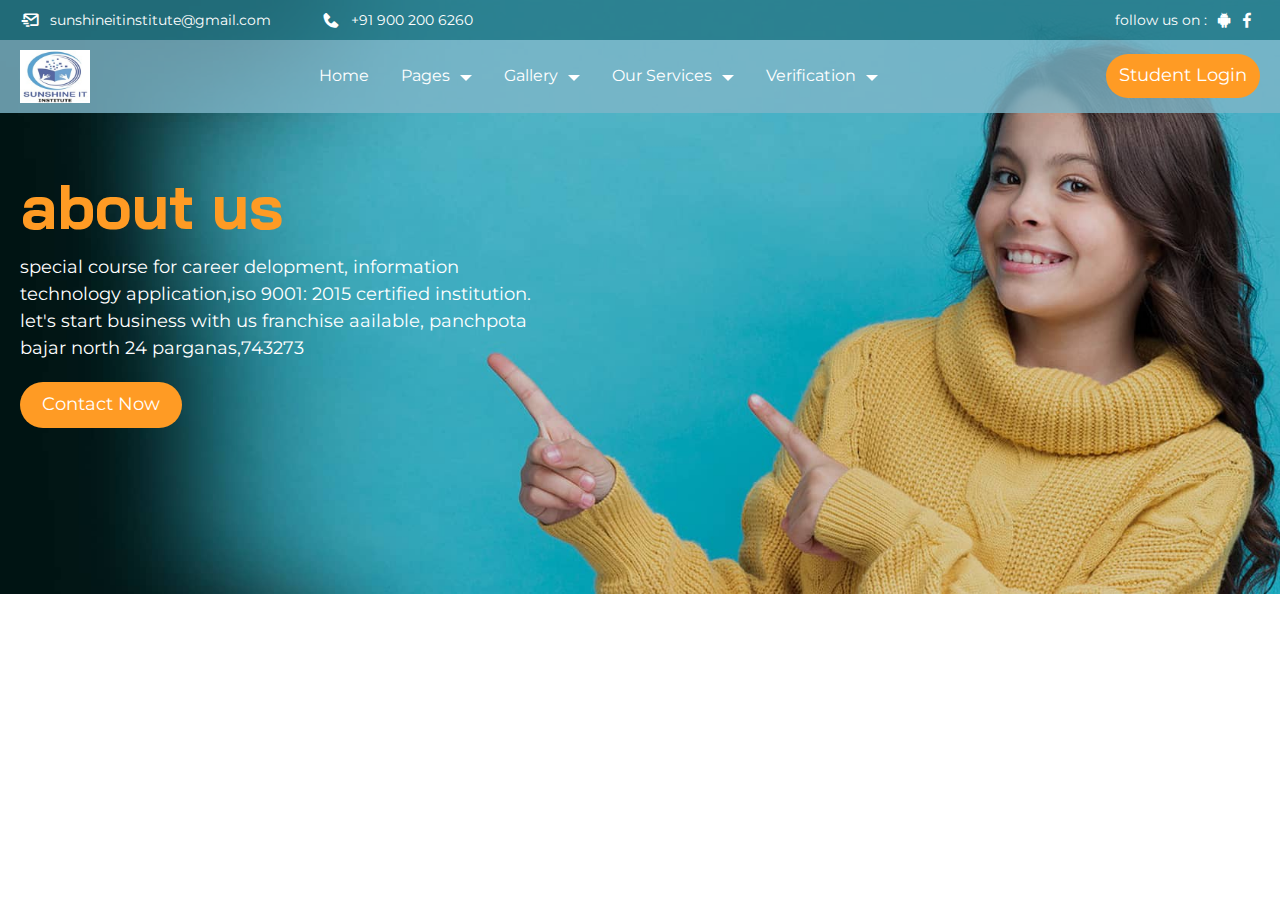
<file: about.html>
<!DOCTYPE html>
<html lang="en">
<head>
    <meta charset="UTF-8">
    <meta name="viewport" content="width=device-width, initial-scale=1.0, maximum-scale=1.0, user-scalable=no">
    <title>About | Sunshine IT Institute</title>
    <!-- google fonts -->
    <link rel="preconnect" href="https://fonts.googleapis.com">
<link rel="preconnect" href="https://fonts.gstatic.com" crossorigin>
<link href="https://fonts.googleapis.com/css2?family=Domine:wght@400..700&display=swap" rel="stylesheet">
<link rel="preconnect" href="https://fonts.googleapis.com">
<link rel="preconnect" href="https://fonts.gstatic.com" crossorigin>
<!-- box icon cdn -->
<link href='https://unpkg.com/boxicons@2.1.4/css/boxicons.min.css' rel='stylesheet'>
    <!-- custom css -->
    <link rel="stylesheet" href="./assets/css/style.css">
    <link rel="stylesheet" href="./assets/css/responsive.css">
    <link rel="stylesheet" href="./assets/css/stallernav.min.css">
</head>
<body>
   <!-- BANNER IMAGE -->
     <div class="banner-img">
         <!-- TOP HEADER SECTION SRART -->
     <section class="top-seader-section">
        <div class="container">
            <div class="d-flex justify-content-between align-items-center">
                <div class="left-block d-flex">
                    <div class="left d-flex align-items-center">
                        <i class='bx bx-mail-send'></i>
                        <p>sunshineitinstitute@gmail.com</p>
                    </div>
                    <div class="right d-flex align-items-center">
                        <i class='bx bxs-phone'></i>
                        <p>+91 900 200 6260</p>
                    </div>
                </div>
                <div class="right-block d-flex align-items-center">
                    <p>follow us on :</p>
                    <i class='bx bxl-android' ></i>
                    <i class='bx bxl-facebook' ></i>
                </div>
            </div>
        </div>
     </section>

     <!-- MENU SECTION START -->
      <section class="menu-section">
        <div class="container">
            <div class="d-flex justify-content-between align-items-center">
                <div class="logo-block">
                    <img src="assets/images/logo.jpg" alt="" class="img-fluid">
                </div>
                
                <!-- staller nav -->
                <div class="stellarnav">
                    <ul>
                      <li><a href="index.html">home</a></li>
                      <li class="drop-right">
                        <a href="">pages</a>
                        <ul>
                          <li><a href="#">courses</a></li>
                          <li><a href="#">Our Achievers</a></li>
                          <li><a href="$">job updates</a></li>
                        </ul>
                      </li>
                      <li class="drop-right">
                        <a href="">gallery</a>
                        <ul>
                          <li><a href="#">images</a></li>
                          <li><a href="#">videos</a></li>
                        </ul>
                      </li>
                      <li class="drop-right">
                        <a href="">Our Services</a>
                        <ul>
                          <li><a href="#">about</a></li>
                          <li><a href="#">admission</a></li>
                          <li><a href="$">login / register</a></li>
                          <li><a href="$">certificate</a></li>
                          <li><a href="$">Franchise Registration</a></li>
                          
                        </ul>
                      </li>
                      <li class="drop-right">
                        <a href="">verification</a>
                        <ul>
                          <li><a href="#">student verification</a></li>
                          <li><a href="#">atc verification</a></li>
                          <li><a href="$">old certificate verification</a></li>
                        </ul>
                      </li>
                    </ul>
                  </div>
                <div class="right-block">
                    <a href="#">student login</a>
                </div>
            </div>
        </div>
      </section>

     <!-- BANNER SECTION START -->
     <section class="banner-section">
        <div class="container">
            <div class="hero-text">
                <h1>about us</h1>
                <p>special course for career delopment, information technology application,iso 9001: 2015 certified 
                    institution. let's start business with us franchise 
                    aailable, panchpota bajar north 24 
                    parganas,743273</p>
                <a href="#">contact now</a></div>
        </div>
     </section>
</div>









     <!-- BANNER BUTTOM CARD SECTION -->
      <!-- <section class="buttom-card">
        <div class="container2">
            <div class="all-card">
                <div class="card">
                    
                </div>
            </div>
        </div>
      </section> -->





 <script src="https://code.jquery.com/jquery-3.5.1.min.js"></script>
<script src="./assets/js/stallernav.js"></script>
<script src="./assets/js/main.js"></script>
</body>
</html>
</file>
<file: assets/css/style.css>
@import url('https://fonts.googleapis.com/css2?family=Bai+Jamjuree:ital,wght@0,200;0,300;0,400;0,500;0,600;0,700;1,200;1,300;1,400;1,500;1,600;1,700&family=DM+Sans:ital,opsz,wght@0,9..40,100..1000;1,9..40,100..1000&family=Montserrat:ital,wght@0,100..900;1,100..900&display=swap');
@import url("reset.css");
@import url("utils.css");




/* BANNER IMAGE */
.banner-img{
    background-image: url("../images/banner.jpg");
    background-size: cover;
    background-position: center;
    object-fit: cover;
    padding: 0 0 60px 0;
}

/* TOP HEADER SECTION SRART */
.top-seader-section{
    padding: 10px 0;
    background-color: #267988db;
    opacity: 1;
}

.top-seader-section .left-block{
    padding: 0;
    margin: 0;
}
.top-seader-section .left-block .left {
    padding: 0;
    margin-right: 50px;
}
.top-seader-section .left-block .left i{
    color: #fff;
    font-size: 20px;
    margin-right: 10px;
}

.top-seader-section .left-block .left p{
    color: #fff;
    font-family: inherit;
    font-size: 14px;
    font-weight: 400;
    line-height: 0;
    padding: 0;
    margin: 0;
}

.top-seader-section .left-block .right {
    padding: 0;
    margin: 0;
}
.top-seader-section .left-block .right i{
    color: #fff;
    font-size: 20px;
    margin-right: 10px;
}

.top-seader-section .left-block .right p{
    color: #fff;
    font-family: inherit;
    font-size: 14px;
    font-weight: 400;
    line-height: 0;
    padding: 0;
    margin: 0;
}

.top-seader-section .right-block{
    padding: 0;
    margin: 0;
}

.top-seader-section .right-block p{
    color: #fff;
    font-family: inherit;
    font-size: 14px;
    font-weight: 400;
    line-height: 0;
    padding: 0;
    margin-right: 7px;
}
.top-seader-section .right-block i{
    color: #fff;
    font-size: 20px;
    margin-right: 3px;
}

/*  MENU SECTION START */
.menu-section{
    padding: 15px 0;
    margin: 0;
    background-color: #7eb5c8cf;
}

.menu-section .logo-block{
    width: 70px;
}

/* staller nav */
.stellarnav{
    max-width: 60%;
}

.stellarnav ul li a:hover{
    color: #FF9B24;
    font-weight: 500;
}

.slick-initialized .slick-slide {
    display: block;
   
}

.stellarnav ul li a{
    font-family: inherit;
    font-size: clamp(1rem, 0.625rem + 2vw, 1.125rem);
    font-weight: 400;
    line-height: 1.1;
    color: #fff;
    text-transform: capitalize;
    margin: 0;
    padding: 22px !important;
    transition: 0.4s;
}
/* staller nav drop list style */
.stellarnav .drop-right ul{
    background-color: var(--primary-color);
    border-radius: 0 15px 15px 15px;
}

.stellarnav .drop-right ul li{
    border-bottom: 0.1px solid #d87c0d;
}

.stellarnav .drop-right ul li a{
    font-size: clamp(0.875rem, 0.5rem + 2vw, 1rem);
    transition: 0.2s;
}

.stellarnav .drop-right ul li a:hover{
    background-color: #b16405;
    color: #fff ;
}

/* right side block */
.menu-section .right-block{
    padding: 0;
    margin: 0;
}

.menu-section .right-block a{
    font-family: inherit;
    font-size: clamp(0.875rem, 0.125rem + 4vw, 1.125rem);
    font-weight: 400;
    line-height: 1.1;
    color: #fff;
    text-transform: capitalize;
    padding: 17px 20px;
    border-radius: 32px;
    background-color: var(--primary-color);
    margin: 0; 
    transition: 0.2s;
}

.menu-section .right-block a:hover{
    background-color:  #b16405;
    font-weight: 500;
}


/*  BANNER SECTION START */
.banner-section{
    padding: 0;
    margin: 0;
}

.banner-section .hero-text{
    padding: 0;
    motion: 0;
    max-width: 42%;
    margin-top: 125px;
}

.banner-section .hero-text h1{
    font-family: "Bai Jamjuree", serif;
    font-size: 80px;
    font-weight: 700;
    color: #ff9b24;
    line-height: 0.9;
    padding: 0;
    margin-bottom: 30px;
}

.banner-section .hero-text h1 > span{
    display: block;
    color: #fff;
}

.banner-section .hero-text p{
    font-family: inherit;
    font-size: 16px;
    font-weight: 400;
    line-height: 1.5;
    color: #fff;
    padding: 0;
    margin-bottom: 30px;
}

.banner-section .hero-text a{
    font-family: inherit;
    font-size: clamp(0.875rem, 0.125rem + 4vw, 1.125rem);
    font-weight: 400;
    line-height: 1.1;
    color: #fff;
    text-transform: capitalize;
    padding: 18px 38px;
    border-radius: 32px;
    background-color: var(--primary-color);
    margin: 0;
    transition: 0.2s;
}

.banner-section .hero-text a:hover{
    background-color:  #b16405;
    font-weight: 500;
}

/* BANNER BUTTOM CARD SECTION */
.buttom-card-section{
    padding: 0;
    margin: 0;
    background-color: #e5f3f6;
    height: 100px;
}

.buttom-card-section .all-card{
    padding: 0;
    margin: 0;
    position: relative;
    top: -80px;
}

.buttom-card-section .all-card .card{
    background-color: #ffffff30;
    border: 1px solid #53b7c6;
    border-radius: 30px 30px  0 30px;
    padding: 12px;
    margin: 0;
    box-shadow: rgba(0, 0, 0, 0.1) 0px 4px 12px;
    transition: 0.3s;
    backdrop-filter: blur(8px);
}

.buttom-card-section .all-card .card:hover{
    background-color: #ffffff;
    box-shadow: rgba(50, 50, 93, 0.25) 0px 13px 27px -5px, rgba(0, 0, 0, 0.3) 0px 8px 16px -8px;
}

.buttom-card-section .all-card .card .icon-block{
    background-color: #eaf9fc;
    border: 2px solid var(--primary-color);
    height: 54px;
    width: 54px;
    border-radius: 50%;
    padding: 0;
    margin: 0 auto;
}

.buttom-card-section .all-card .card .icon-block i{
    padding: 0;
    margin: 0 auto;
}

.buttom-card-section .all-card .card .text-block{
    padding: 0;
    margin: 0;
}

.buttom-card-section .all-card .card .text-block h5{
    font-family: inherit;
    font-size: 18px;
    font-weight: 600;
    line-height: 1.1;
    color: #000000;
    padding: 20px 0 0 0;
    margin-bottom: 9px;
    text-align: center;
}

.buttom-card-section .all-card .card .text-block p{
    font-family: inherit;
    font-size: 14px;
    font-weight: 300;
    line-height: 1.1;
    color: #1d1c1c;
    padding: 0;
    margin: 0;
    text-align: center;
}

/* ABOUT SECTION START */
.about-section{
    background-color: #e5f3f6;
    padding-top:60px !important;
    margin: 0;
}

.about-section .left-block{
    padding: 0;
    margin: 0;
}

.about-section .left-block .height-box{
    background-color: var(--primary-color);
    height: 548px;
    width: 11px;
    margin-right: 5px;
} 

.about-section .left-block .video-block{
    padding: 0;
    margin: 0; 
}

.about-section .left-block .height-box2{
    background-color: var(--primary-color);
    height: 111px;
    width: 200px;
    position: relative;
    margin-top: -111px;
    padding: 12px;
    border-radius: 0 50px 0 0; 
}

.about-section .left-block .height-box2 h2{
    font-family: inherit;
    font-size: 75px;
    font-weight: 700;
    line-height: 1.1;
    color: #fff;
    padding: 0;
    margin: 0;
}

.about-section .left-block .height-box2 p{
    font-family: inherit;
    font-size: 16px;
    font-weight: 500;
    text-transform: capitalize;
    line-height: 1.1;
    color: #fff;
    padding: 0;
    margin-left: 10px;
}

/* .about-section .left-block .video-block .play-icon-block{
    padding: 0;
    margin: 0;
}

.about-section .left-block .video-block .play-icon-block i{
    font-size: 40px;
    color: #971515;
    padding: 0;
    margin: 0 auto;
    position: relative;
} */


.about-section .right-block a{
    font-family: inherit;
    font-size: 16px;
    font-weight: 400;
    text-transform: capitalize;
    line-height: 1.1;
    color: #fff;
    background-color: #71949b;
    border-radius: 5px;
    padding: 8px 16PX;
    margin-bottom: 30px;
    transition: 0.3s;
}

.about-section .right-block a:hover{
    background-color: #23464d;
}

.about-section .right-block h3{
    font-family: inherit;
    font-size: 45px;
    font-weight: 600;
    text-transform: capitalize;
    line-height: 1.1;
    color: #151515;
    padding:0;
    margin-bottom:30px;
    max-width: 80%;
}

.about-section  .right-block p{
    font-family: inherit;
    font-size: 14px;
    font-weight: 300;
    line-height: 1.1;
    color: #2d2d2d;
    max-width: 92%;
    padding:0;
    margin-bottom:35px;
}

.about-section  .right-block  .mission-block{
    padding: 0;
    margin: 0;
}

.about-section  .right-block  .mission-block .icon-block{
    height: 42px;
    width: 42px;
    background-color: #000;
    border-radius: 50%;
    padding: 0;
    margin-top: 6px;
}

.about-section  .right-block  .mission-block .icon-block i{
    font-size: 24px;
    color: var(--primary-color);
    margin: 0 auto;
}

.about-section  .right-block .mission-block p{
    font-family: inherit;
    font-size: 12px;
    font-weight: 300;
    line-height: 1.1;
    color: #2d2d2d;
    max-width: 90%;
    padding-left:15px;
    margin-bottom:18px;
}

.about-section  .right-block .more-about-btn{
    font-family: inherit;
    font-size: 18px;
    font-weight: 400;
    color: #fff;
    background-color: var(--primary-color) !important;
    text-transform: capitalize;
    line-height: 1.1;
    padding:19px 38px;
    border-radius: 35px;
    margin:25px 0 0 0;
    transition: 0.3s;
}

.about-section  .right-block .more-about-btn:hover {
    background-color:#b16405 !important;
}
/* about section end */

/* side image */
.side-image {
    position: absolute;
    top: 1190px;
    right: 0;
    z-index: 5;
}
/* OUR POPULER COURSES */
.populer-courses-section{
    background: rgb(213,247,235);
    background: linear-gradient(0deg, rgba(213,247,235,1) 0%, rgba(214,246,238,1) 42%, rgba(229,243,246,1) 100%);
    padding-top: 60px;
    margin: 0;
    position: relative;
    display: flex;
    align-items: center;
}

.populer-courses-section .all-content{
    text-align: center;
}
.populer-courses-section .all-content h3{
    font-size: 30px;
    font-weight: 700;
    line-height: 1.2;
    color: #000;
    text-align: center;
    padding: 0;
    margin: 0;
}

.populer-courses-section .all-content h3::after{
    content: "";
    width: 31px;
    height: 2px;
    color: #000;
}
/* slider style */
.populer-courses-section .all-content .slide-circle{
    width: 61px;
    height: 77px;
    border-radius: 50%;
    background-color: var(--primary-color);
    position: absolute;
    top: 420px;
    left: 421px;
    display: flex;
    align-items: center;
    transition: 0.5s;
}

/* .populer-courses-section  .slide-circle:hover{
    background-color: #0E9158 !important;
} */

.populer-courses-section  .all-content .slide-circle-2{
    width: 61px;
    height: 77px;
    border-radius: 50%;
    background-color: var(--primary-color);
    position: absolute;
    top:420px;
    right: 421px;
    display: flex;
    align-items: center;
    z-index: 7;
  
}

.populer-courses-section  .all-content .slick-prev i{
    font-size: 30px;
    color: #fff;
    z-index: 55555;
    position: absolute;
    top: 300px;
    left: -9px;

}

.populer-courses-section .all-content  .slick-next i{
    font-size: 30px;
    color: #fff;
    z-index: 55555;
    position: absolute;
    top: 300px;
    right: -9px;
}

.populer-courses-section .all-content .all-card .slick-prev{
    font-size: 20px;
    width: 61px;
    height: 61px;
}

.populer-courses-section .all-content .all-card .slick-next{
    font-size: 20px;
    width: 61px;
    height: 61px;
}
/* slider style end */


.populer-courses-section .all-content .all-card{
    margin-top:44px;
    z-index: 7;
    
}


.populer-courses-section .all-content .all-card .card{
    background-color: #fff;
    padding:25px 20px 20px 20px;
    border-radius: 40px;
    margin-inline: 8px;
}

.populer-courses-section .all-content .all-card .card data-badge{
    position: absolute;
    background-color: red;
}
/* 
.populer-courses-section .all-card .card:hover{
    box-shadow: rgba(50, 50, 93, 0.25) 0px 13px 27px -5px, rgba(0, 0, 0, 0.3) 0px 8px 16px -8px;
} */

.populer-courses-section .all-content .all-card .card .img-block{
    padding:0;
    border-radius: 20px;
    /* overflow: hidden; */
    margin:0;
    position: relative;
}
.populer-courses-section .all-content .all-card .card .img-block img{
    border-radius: 20px;
}

.populer-courses-section .all-content .all-card .card  .img-block .like-icon{
    width: 45px;
    height: 45px;
    border-radius: 50%;
    background-color: var(--primary-color);
    position: absolute;
    top: -19px;
    right: 15px;
    z-index: 5;
    transition: 0.5s;
}


.populer-courses-section .all-content .all-card .card  .img-block .like-icon:hover{
    background-color: #0E9158;
}
.populer-courses-section .all-content .all-card .card .like-icon i{
    font-size: 22px;
    color: #fff;
    font-weight: 200;
    margin: 0 auto;
}

.populer-courses-section .all-content .all-card .card .text-block{
    padding: 0;
    margin: 0;
}

.populer-courses-section .all-content .all-card  .card  .text-block h4{
    font-size: 18px;
    font-weight: 600;
    line-height: 1.2;
    text-transform: capitalize;
    color: #000;
    text-align: center;
    padding: 0;
    margin-top:22px;
}

.populer-courses-section .all-content .all-card  .card .text-block .icon-block {
    padding: 0;
    margin-top:22px;
}

.populer-courses-section .all-content .all-card .card  .text-block .icon-block .student-icon {
    padding: 0;
    margin: 0;
}

.populer-courses-section  .all-content .all-card .card  .text-block .icon-block .student-icon i{
    font-size: 16px;
    color: #0e9158;
}

.populer-courses-section .all-content .all-card .card  .text-block .icon-block .student-icon p{
    font-size: 14px;
    font-weight: 400;
    line-height: 1.2;
    text-transform: capitalize;
    color: #6e7073;
    padding: 0;
    margin-left: 13px;
}


.populer-courses-section  .all-content .all-card .card  .text-block .icon-block .star-icon{
    padding: 0;
    margin: 0;
} 

.populer-courses-section .all-content .all-card .card  .text-block .icon-block .star-icon i{
    font-size: 14px;
    color: #0e9158;
} 

.populer-courses-section .all-content .all-card .card .price-block{
    padding: 0 12px;
    border-radius: 20px;
    margin-top: 20px;
    background-color: #ececec;
} 


.populer-courses-section .all-content .all-card .card .price-block h6{
    font-size: 10px;
    font-weight: 400;
    color: #2d2d2d;
    text-transform: capitalize;
    padding: 0;
    margin: 0;
}

.populer-courses-section .all-content .all-card .card .price-block h6 span{
    font-size: 18px;
    font-weight: 600;
    color: #0e9158;
    padding: 0;
    margin: 0;
}

.populer-courses-section .all-content .all-card .card .price-block .details-button{
    padding: 0;
    margin: 0;
}
.populer-courses-section  .all-content .all-card .card .price-block .details-button p{
    font-size: 14px;
    font-weight: 600;
    color: var(--primary-color);
    text-transform: capitalize;
    padding: 0;
    margin: 0;
} 

.populer-courses-section .all-content .all-card .card .price-block .details-button i{
    font-size: 16px;
    font-weight: 400;
    color: var(--primary-color) ;
    padding: 0;
    margin-left:5px;
}

.populer-courses-section .all-content a{
    font-family: inherit;
    font-size: 18px;
    font-weight: 400;
    color: #fff;
    background-color: var(--primary-color) !important;
    text-transform: capitalize;
    line-height: 1.1;
    padding: 19px 38px;
    border-radius: 35px;
    margin-top:40px;
    text-align: center;
    transition: 0.3s;
    display: inline-block;
}
.populer-courses-section .all-content a:hover{
    background-color: #B16405 !important;
}


/*  OUR ACHIEVRRS SECTION START */
.our-achievers-section {
   padding-top: 50px;
   background-color: #D5F7EB;
   margin: 0;
    
}

.our-achievers-section h3{
    font-family: inherit;
    font-size: 30px;
    font-weight: 700;
    color: #000;
    text-transform: capitalize;
    line-height: 1.1;
    text-align: center;
    padding: 0;
    margin-bottom: 36px;
}

.our-achievers-section .all-card{
    padding: 0;
    margin: 0 ;
}

.our-achievers-section .all-card .height-box{
    height: 80px;
    width: 4px;
    background-color: var(--primary-color);
    padding: 0;
    margin-top: 100px;
}

.our-achievers-section .all-card .card{
    padding: 0;
    margin: 0;
    position: relative;
}

.our-achievers-section .all-card .card .img-block{
    padding: 0;
    margin: 0;
    width: 115px;
    height: 115px;
    border-radius: 50%;
    overflow: hidden;
    align-items: center;
    margin: 0 auto;
    border: 4px solid #fff;
}

.our-achievers-section .all-card .card .img-block img{
    position: relative;
    right: 14px;
}

.our-achievers-section .all-card .card .text-block{
    padding: 0;
    margin: 0;
}


.our-achievers-section .all-card .card .text-block h6{
    font-family: inherit;
    font-size: 24px;
    font-weight: 600;
    color: #2d2d2d;
    text-transform: capitalize;
    line-height: 1.1;
    text-align: center;
    padding-top:15px;
    margin: 0;
}

.our-achievers-section .all-card .card .text-block p{
    font-family: inherit;
    font-size: 14px;
    font-weight: 400;
    color: #6e7073;
    text-transform: capitalize;
    line-height: 1.1;
    text-align: center;
    padding-top:15px;
    margin: 0;
}

/* side imgae style */
.side-image2{
    position: absolute;
    top: 2066px;
    z-index: 1;
}

/* Our Experienced Staffs  */
.our-experienced-staffs-section{
    background-color: #D5F7EB;
    padding: 60px 0;
    margin: 0;
}

.our-experienced-staffs-section h3{
    font-family: inherit;
    font-size: 30px;
    font-weight: 700;
    color: #000;
    text-transform: capitalize;
    line-height: 1.1;
    text-align: center;
    padding: 0;
    margin-bottom: 40px;
}

.our-experienced-staffs-section .all-card{
    padding: 0;
    margin: 0;
}

.our-experienced-staffs-section .all-card .card{
    padding: 10px;
    border-radius: 10px;
    margin: 0 15px;
    background-color: #fff;
    position: relative;
    
}

.our-experienced-staffs-section .all-card .card .img-block{
    padding: 0;
    margin: 0;
    border-radius: 10px;
    overflow: hidden;
}

.our-experienced-staffs-section .all-card .card .text-block{
    padding: 0;
    margin: 0;
}

.our-experienced-staffs-section .all-card .card .text-block h6{
    font-family: inherit;
    font-size: 20px;
    font-weight: 600;
    color: #2d2d2d;
    text-transform: capitalize;
    line-height: 1.1;
    text-align: center;
    padding-top:15px;
    margin: 0;
}

.our-experienced-staffs-section .all-card .card .text-block p{
    font-family: inherit;
    font-size: 14px;
    font-weight: 500;
    color: #6e7073;
    line-height: 1.1;
    text-align: center;
    padding-top: 15px;
    margin: 0;
}

.our-experienced-staffs-section .all-card .card .icon-block{
    padding: 0;
    margin: 0;
    width: 33px;
    height: 33px;
    border-radius: 50%;
    background-color: var(--primary-color);
    position: absolute;
    top: 20px;
    right: -4px;
}

.our-experienced-staffs-section .all-card .card  .icon-block i{
    font-size: 18px;
    color: #fff;
    margin: 0 auto;
}

.our-experienced-staffs-section .all-card i.bx.bx-chevron-right {
    background-color: var(--primary-color);
    padding: 5px 10px;
    color: #fff;
    position: absolute;
    top: -36px;
    right: 31px;
    border-radius: 5px;
}

.our-experienced-staffs-section .all-card i.bx.bx-chevron-left {
    background-color: var(--primary-color);
    padding: 5px 10px;
    color: #fff;
    position: absolute;
    top: -36px;
    right: 81px;
    border-radius: 5px;
}

/* JOB UPDATES  */
.job-updates-section{
    padding: 40px 0 80px 0;
    margin: 0;
    background-image: url(../images/job-update-bgc.png);
    background-repeat: no-repeat;
    background-size: cover;
    background-position: center;
    position: relative;
    background-attachment: fixed;
    z-index: 5;
}

.job-updates-section h3{
    font-family: inherit;
    font-size: 30px;
    font-weight: 700;
    color: #fff;
    text-transform: capitalize;
    line-height: 1.1;
    text-align: center;
    margin-bottom: 40px;
}
.job-updates-section .all-card{
    padding: 0;
    margin: 0;
}

.job-updates-section .all-card .card{
    padding: 15px;
    border-radius: 10px;
    margin: 70px 15px 0 15px;
    background-color: #fff;
    position: relative;
}

.job-updates-section .all-card .card .icon-block{
    position: absolute;
    top: -53px;
    left: 275px;
    z-index: 5;
    border-radius: 50%;
    background-color: var(--primary-color);
    padding: 7px;
    
}

.job-updates-section .all-card .card .icon-block i{
  color: #fff;  
}

.job-updates-section .all-card .card .img-block{
    padding: 0;
    margin: 0;
    width: 115px;
    height: 115px;
    border-radius: 50%;
    overflow: hidden;
    align-items: center;
    margin: 0 auto;
    border: 3px solid var(--primary-color);
    position: relative;
    margin-top: -80px;
}

.job-updates-section .all-card .card .text-block{
    padding: 0;
    margin: 0;
}

.job-updates-section .all-card .card .text-block h4{
    font-family: inherit;
    font-size: 24px;
    font-weight: 600;
    color: #2d2d2d;
    text-transform: capitalize;
    line-height: 1.1;
    text-align: center;
    padding-top:15px;
    margin: 0;
}

.job-updates-section .all-card .card .text-block p{
    font-family: inherit;
    font-size: 14px;
    font-weight: 500;
    color: #6e7073;
    line-height: 1.1;
    text-align: center;
    padding-top: 15px;
    margin: 0;
}

.job-updates-section .all-card .card  .icon-block i{
    font-size: 18px;
    color: #fff;
    margin: 0 auto;
}

.job-updates-section .all-card i.bx.bx-chevron-right {
    background-color: var(--primary-color);
    padding: 5px 10px;
    color: #fff;
    position: absolute;
    bottom: -40px;
    right: 14px;
    border-radius: 5px;
}

.job-updates-section .all-card i.bx.bx-chevron-left {
    background-color:var(--primary-color);
    color: #fff;
    padding: 5px 10px;
    border-radius: 5px;
    position: absolute;
    bottom: -40px;
    right: 70px;
}

/* CONTACT US SECTION */
.contact-us-section{
    background: rgb(213,247,235);
    background: linear-gradient(180deg, rgba(213,247,235,1) 0%, rgba(220,245,241,1) 36%, rgba(229,243,246,1) 100%);
    padding: 40px 0;
    margin: 0;
}

.contact-us-section h3{
    font-family: inherit;
    font-size: 30px;
    font-weight: 700;
    color: #000000;
    text-transform: capitalize;
    line-height: 1.1;
    text-align: center;
    margin-bottom: 20px; 
}

.contact-us-section  .all-content{
    padding: 20px;
    margin-inline: auto;
}

.contact-us-section form .form-div{
    width: 100%;
    display: block;
}
.contact-us-section form .form-div label{
    font-size: 14px;
    color: #2d2d2d;
    font-weight: 600;
    line-height: 1;
    text-transform: capitalize;
    padding: 0;
    margin: 0;

}

.contact-us-section form .form-div input{
    width: 100%;
    font-size: 12px;
    color: #fff;
    font-weight: 400;
    font-family: inherit;
    line-height: 1;
    padding: 15px;
    margin: 0;
    background-color: #151515;
    border: 1px solid var(--primary-color);
}

.contact-us-section form .form-div input::placeholder{
    font-size: 12px;
    color: #fff;
    font-family: inherit;
    font-weight: 300;
    line-height: 1;
}

.contact-us-section form button{
    font-size: 18px;
    font-weight: 500;
    color: #fff;
    line-height: 1;
    font-family: inherit;
    text-transform: uppercase;
    width: 100%;
    padding: 15px;
    margin-top: 35px;
    background-color: var(--primary-color);
    border: none;
}


/* FOOTER SECTION START */
.footer-section{
    padding: 30px 0;
    margin: 0;
    background-color: #E5F3F6;
    border-top: 2px solid var(--primary-color);
    border-bottom: 2px solid var(--primary-color);
}

.footer-section .all-content{
    padding: 0;
    margin: 0;
}


.footer-section .all-content .left-block{
    padding: 0;
    margin: 0;
}


.footer-section .all-content .left-block .logo-block{
    width: 100px;
}

.footer-section .all-content .left-block p{
    font-family: inherit;
    font-size: 16px;
    font-weight: 400;
    color: #000000;
    line-height: 1.2;
    padding:0;
    margin: 0;
}

.footer-section .all-content .middle-block{
    padding: 0;
    margin: 0;
}

.footer-section .all-content .middle-block h6{
    font-family: inherit;
    font-size: 20px;
    font-weight: 600;
    color: #000000;
    line-height: 1.2;
    padding: 0;
    margin-bottom:15px;
}

.footer-section .all-content .middle-block ul li a{
    font-family: inherit;
    font-size: 14px;
    font-weight: 500;
    color: #000000;
    line-height: 1.2;
    padding: 0;
    margin: 0;
}

.footer-section .all-content .right-block{
    padding: 0;
    margin: 0;
} 


.footer-section .all-content .right-block input{
    font-size: 14px;
    font-weight: 300;
    color: #fff;
    background-color: #151515;
    border: 1px solid #000;
    padding:10px 5px;
    margin: 0;
} 


.footer-section .all-content .right-block input::placeholder{
    color: #c4c4c4;
}

.footer-section .all-content .right-block button{
    padding: 10px 18px;
    background-color: var(--primary-color);
    color: #fff;
    font-size: 16px;
    font-weight: 500;
    border: none;
    text-transform: capitalize;
}

.footer-section .all-content .right-block .icons{
    padding: 0;
    margin: 0;
    display: flex;
    gap: 10px;
}

.footer-section .all-content .right-block .icons i{
    color: #000000;
    font-size: 20px;
    font-weight: 500;
    border: none;
}

/* copyright start */
.copyright{
    padding: 20px 0;
    margin: 0;
    border-bottom: 2px solid var(--primary-color);
    background-color: #E5F3F6;
}

.copyright p{
    color: #000000;
    font-size: 16px;
    font-weight: 500;
    border: none;
    text-transform: capitalize;
    text-align: center;
    margin: 0;
}
</file>
<file: assets/css/responsive.css>
@media only screen and (max-width: 1600px) {
    .container {
        padding-inline: 70px;
    }

    .banner-section .hero-text {
        margin-top: 120px;
    }

    .banner-section .hero-text h1 {
        font-size: 90px;
    }

    .banner-section .hero-text h1 span {
        font-size: 103px;
    }

    .banner-section .hero-text p {
        font-size: 22px;
    }  

    .buttom-card-section .all-card {
        top: -51px;
    }

    .populer-courses-section .all-content .slide-circle {
        left: 191px;
    }

    .populer-courses-section  .all-content .slide-circle-2 {
        right: 191px;
    }

    .side-image2 {
        display: none;
    }

    .right-block {
        z-index: 10;
    }

    /* .populer-courses-section .all-content  .slick-next i {
        position: absolute;
        top: 300px;
        right: -31px;
        padding: 5px 2px;
        background-color: var(--primary-color);
    } */

}


@media only screen and (max-width: 1440px) {

    .banner-img {
        height: 79vh;
    }

    .menu-section .right-block a {
        padding: 14px 18px;
    }

    .menu-section {
        padding: 10px 0;
    }

    .banner-section .hero-text {
        margin-top: 102px;
    }

    .banner-section .hero-text h1 span {
        font-size: 97px;
    }

    .banner-section .hero-text h1 {
        font-size: 83px;
    }

    .banner-section .hero-text p {
        font-size: 20px;
    }

    .banner-section .hero-text a {
        padding: 16px 32px;
    }

    .buttom-card-section .all-card {
        top: -30px;
    }
}

@media only screen and (max-width: 1366px) {

    .banner-img {
        height: 78vh;
    }

    .stellarnav ul li a {
        padding: 19px !important;
    }

    .banner-section .hero-text {
        margin-top: 92px;
    }

    .banner-section .hero-text h1 span {
        font-size: 90px;
    }

    .banner-section .hero-text h1 {
        font-size: 78px;
    }

    .buttom-card-section .all-card {
        top: -16px;
    }

}

@media only screen and (max-width: 1280px) {

    .banner-img {
        height: 66vh;
    }

    .container {
        padding-inline: 20px;
    }

    .stellarnav ul li a {
        padding: 14px !important;
        font-size: 16px;
    }

    .menu-section .right-block a {
        padding: 12px 13px;
    }

    .banner-section .hero-text {
        margin-top: 65px;
    }

    .banner-section .hero-text h1 {
        font-size: 63px;
        margin-bottom: 20px;
    }

    .banner-section .hero-text h1 span {
        font-size: 78px;
    }

    .banner-section .hero-text p {
        font-size: 18px;
        margin-bottom: 20px;
    }

    .banner-section .hero-text a {
        padding: 13px 22px;
    }

    .about-section .right-block h3 {
        font-size: 41px;
        margin-bottom: 20px;
    }

    .about-section  .right-block .more-about-btn {
        padding: 17px 28px;
    }

    .populer-courses-section .all-content h3 {
        position: relative;
        z-index: 9;
    }

    .populer-courses-section .all-content a {
        position: relative;
        z-index: 5;
    }

    .our-achievers-section h3 {
        position: relative;
        z-index: 9;
    }

    .side-image {
        top: 1065px;
    }

}

@media only screen and (max-width: 1024px) {

    .banner-img {
        height: 62vh;
    }

    .stellarnav ul li a {
        padding: 12px !important;
        font-size: 16px;
    }

    element.style {
        font-size: 14px;
    }

    .banner-section .hero-text {
        margin-top: 56px;
    }

    .banner-section .hero-text h1 {
        font-size: 64px;
        margin-bottom: 20px;
    }

    .banner-section .hero-text h1 span {
        font-size: 74px;
    }

    .banner-section .hero-text p {
        font-size: 16px;
        margin-bottom: 20px;
    }

    .side-image {
        top: 983px;
    }


}

@media only screen and (max-width: 991px) {

    .banner-img {
        height: 50vh;
    }

    .top-seader-section {
        padding: 6px 0;
        background-color: #267988db;
        opacity: 1;
    }

    .container {
        padding-inline: 30px;
    }

    .menu-section {
        padding: 0px 0;
    }

    .menu-section .logo-block {
        width: 50px;
    }

    .stellarnav .menu-toggle span.bars span {
        display: block;
        width: 28px;
        height: 3px;
        border-radius: 3px;
        background:var(--primary-color);
        margin: 0 0 4px;
    }

    .stellarnav .menu-toggle {
        padding: 0px;
    } 

    .menu-section .right-block a {
        font-size: 14px;
        padding: 11px 11px;
    }

    .banner-section .hero-text {
        margin-top: 35px;
    }

    .banner-section .hero-text h1 {
        font-size: 53px;
        margin-bottom: 15px;
    }

    .banner-section .hero-text h1 span {
        font-size: 54px;
    }

    .banner-section .hero-text p {
        font-size: 14px;
        margin-bottom: 15px;
    }

    .banner-section .hero-text a {
        padding: 11px 15px;
        font-size: 15px;
    }

    .buttom-card-section .all-card .card .text-block p {
        font-size: 13px;
    }

    .buttom-card-section .all-card .card .text-block h5 {
        font-size: 15px;
        font-weight: 500;
    }

    .about-section .left-block {
        z-index: 9;
    }

    .about-section  .right-block  .mission-block {
        display: none;
    }

    .about-section  .right-block p {
        margin-bottom: 10px;
    }
}

@media only screen and (max-width: 767px) {
     
    .container {
        padding-inline: 15px;
    }

    element.style {
        font-size: 12px;
    }

    .top-seader-section .left-block .left {
        padding: 0;
        margin-right: 5px;
    }

    .top-seader-section .left-block .left i {
        font-size: 14px;
        margin-right: 4px;
    }

    .top-seader-section .left-block .right i {
        font-size: 16px;
        margin-right: 7px;
    }

    element.style {
        font-size: 12px;
    }

    .top-seader-section .left-block .left i {
        font-size: 14px;
        margin-right: 4px;
    }

    .top-seader-section .right-block i {
        font-size: 16px;
        margin-right: 2px;
    }

    .menu-section .right-block a {
        font-size: 14px;
        padding: 9px 11px;
    }

    .banner-section .hero-text h1 {
        font-size: 41px;
    }

    .banner-section .hero-text h1 span {
        font-size: 41px;
    }

    .banner-section .hero-text {
        max-width: 54%;
        margin-top: 28px;
    }

    .banner-img {
        height: 46vh;
    }
    .buttom-card-section .all-card {
        top: -39px;
    }

    .buttom-card-section .all-card .card {
        padding: 7px;
    }

    .buttom-card-section .all-card .card .icon-block {
        height: 40px;
        width: 40px;
    }

    .buttom-card-section .all-card .card .text-block h5 {
        padding: 8px 0 0 0;
        margin-bottom: 7px;
    }

    .about-section {
        padding-top: 50px !important;
    }

    .about-section .d-flex{
        display: block;
        z-index: 100;
        position: relative;
        
    }

    .about-section .d-flex .left-block{
        display: flex;
        justify-content: center;
        gap: 0;
        
    }

    .about-section .d-flex .right-block{
        padding-top: 30px;
    }

    .about-section .right-block h3 {
        font-size: 32px;
        margin-bottom: 15px;
        position: relative;
        text-align: center;
        display: block;
        max-width: 100%;
        padding-top: 20px;
    }

    .about-section  .right-block p {
        font-size: 13px;
        margin-bottom: 30px;
        text-align: center;
        display: block;
        max-width: 100%;
    }


    .about-section .d-flex .right-block{
        display: block;
        justify-content: center;
    }

    .about-section .d-flex .right-block > a{
        display: block;
        width: 200px;
        margin: 0 auto; 
        padding: 15px 25px;
        text-align: center;
    }

    .populer-courses-section {
        padding-top: 30px;
    }

    .populer-courses-section .all-content .all-card  .card  .text-block h4 {
        font-size: 16px;
        font-weight: 500;
        margin-top: 20px;
    }

    .populer-courses-section  .all-content .all-card .card .price-block .details-button p {
        font-size: 12px;
        font-weight: 600;
    }

    .populer-courses-section .all-content .all-card .card .price-block {
        padding: 0 10px;
    }

    .populer-courses-section .all-content .slide-circle {
        left: 191px;
        display: none;
    }

    .populer-courses-section  .all-content .slide-circle-2 {
        right: 191px;
        display: none;
    }

    .populer-courses-section .all-content a {
        margin-top: 30px;
    }

    .populer-courses-section .all-content .all-card .card .price-block h6 span {
        font-size: 13px;
        font-weight: 500;
    }

    .our-achievers-section {
        padding-top: 30px;
    }

    .our-achievers-section .all-card .card .img-block {
        width: 95px;
        height: 95px;
    }

    .our-achievers-section .all-card .height-box {
        height: 55px;
    }

    .our-achievers-section .all-card .card .text-block h6 {
        font-size: 20px;
        font-weight: 500;
        padding-top: 7px;
    }

    .our-achievers-section .all-card .card .text-block p {
        font-size: 13px;
        padding-top: 8px;
    }

    .our-experienced-staffs-section {
        padding: 30px 0;
    }

    .populer-courses-section .all-content  .slick-next i {
        top: 200px;
    }

    .populer-courses-section  .all-content .slick-prev i {
        top: 200px;
    }

    .job-updates-section {
        padding: 15px 0 50px 0;
    }

    .job-updates-section .all-card .card .icon-block {
        left: 423px;
    }

}

@media only screen and (max-width: 575px) {
    
    .banner-img {
        height: 41vh;
    }
    .top-seader-section .right-block i {
        font-size: 16px;
        margin-right: 1px;
    }

    .top-seader-section .right-block p {
        font-size: 11px;
    }

    .top-seader-section .left-block .right p {
        font-size: 11px;
    }

    .top-seader-section .left-block .left p {
        font-size: 11px;
    }

    .menu-section .right-block a {
        padding: 8px 13px;
    }
    
    .banner-section .hero-text {
        max-width: 72%;
        margin-top: 20px;
    }

    .banner-section .hero-text h1 {
        font-size: 40px;
    }

    .banner-section .hero-text h1 span {
        font-size: 41px;
    }

    .banner-section .hero-text p {
        font-size: 13px;
    }

    .banner-section .hero-text p {
        font-size: 13px;
    }

    .banner-section .hero-text a {
        padding: 9px 13px;
        font-size: 14px;
    }

    .buttom-card-section .all-card {
        top: 13px;
        gap: 15px;
    }

    .about-section {
        padding-top: 105px !important;
    }

    .about-section .right-block h3 {
        font-size: 27px;
        margin-bottom: 10px;
        padding-top: 15px;
    }

    .about-section  .right-block p {
        margin-bottom: 20px;
    }

    .about-section .d-flex .right-block > a {
        width: 171px;
        padding: 15px 25px;
        font-size: 16px;
    }

    .populer-courses-section {
        padding-top: 20px;
    }

    .populer-courses-section .all-content h3 {
        font-size: 27px;
        font-weight: 600;
    }

    .populer-courses-section .all-content .all-card {
        margin-top: 25px;
    }

    .populer-courses-section .all-content .all-card .card {
        width: 335px;
    }

    .slick-initialized .slick-slide {
        display: flex;
        justify-content: center;
    }

    .populer-courses-section  .all-content .all-card .card .price-block .details-button p {
        font-size: 14px;
        font-weight: 600;
    }

    .populer-courses-section .all-content .all-card .card .price-block h6 span {
        font-size: 16px;
        font-weight: 500;
    }

    .populer-courses-section .all-content .all-card .card .price-block {
        margin-top: 10px;
    }

    .our-achievers-section {
        padding-top: 20px;
    }

    .our-achievers-section h3 {
        font-size: 27px;
        font-weight: 600;
        margin-bottom: 20px;
    }

    .our-achievers-section .all-card .card .img-block {
        width: 70px;
        height: 70px;
    }

    .our-achievers-section .all-card .card .text-block h6 {
        font-size: 17px;
        font-weight: 500;
        padding-top: 5px;
    }

    .our-achievers-section .all-card .card .text-block p {
        font-size: 12px;
        padding-top: 8px;
    }

    .our-achievers-section .all-card .height-box {
        height: 40px;
        margin-top: 86px;
    }

    .our-experienced-staffs-section {
        padding: 25px 0;
    }

    .our-experienced-staffs-section h3 {
        font-size: 27px;
        font-weight: 600;
        margin-bottom: 45px;
    }
    
    .job-updates-section h3 {
        font-size: 27px;
        font-weight: 600;
        margin-bottom: 20px;
    }

    .job-updates-section .all-card .card .icon-block {
        left: 579px;
    }

    .job-updates-section .all-card .card .text-block h4 {
        font-size: 20px;
        font-weight: 500;
        padding-top: 10px;
    }

    .job-updates-section .all-card .card .text-block p {
        font-size: 12px;
        font-weight: 500;
        line-height: 1.12;
        padding-top: 10px;
    }

    .job-updates-section .all-card .card {
        padding: 10px;
    }

    .contact-us-section {
        padding: 20px 0;
    }

    .contact-us-section  .all-content {
        padding: 10px;
    }

    .contact-us-section h3 {
        font-size: 27px;
        font-weight: 600;
        margin-bottom: 5px;
    }

    .contact-us-section form .form-div input {
        padding: 10px;
    }

    .contact-us-section form button {
        font-size: 16px;
        padding: 10px;
        margin-top: 27px;
    }

    .margin-bottom-10 {
        margin-bottom: 5px;
    }

    .job-updates-section .all-card .card .icon-block {
        left: 693px;
    }

    .footer-section .all-content {
        display: block;
    }

    .footer-section .all-content .left-block .logo-block {
        margin: 0 auto;
    }

    .footer-section .all-content .middle-block h6 {
        text-align: center;
        margin-top: 15px;
    }

    .footer-section .all-content .middle-block ul li {
        text-align: center;
    }

    .footer-section .all-content .right-block {
        margin-top: 20px;
    }

    .footer-section .all-content .right-block  .d-flex.mb-20 {
        justify-content: center;
    }

    .footer-section .all-content .right-block .icons {
        display: flex;
        justify-content: center;
    }

    .copyright p {
        text-align: center;
    }

    
}

@media only screen and (max-width: 480px) {
    .top-seader-section .right-block i {
        font-size: 9px;
        margin-right: 1px;
    }

    .top-seader-section .left-block .right i {
        font-size: 11px;
        margin-right: 3px;
    }

    .top-seader-section .left-block .left i {
        font-size: 12px;
        margin-right: 3px;
    }

    .top-seader-section .left-block .left p {
        font-size: 10px;
    }
    
    .top-seader-section .left-block .right p {
        font-size: 10px;
    }

    .top-seader-section .right-block p {
        font-size: 10px;
    }

    .menu-section .right-block a {
        padding: 7px 8px;
        font-weight: 400;
        font-size: 12px;
    }

    .banner-img {
        background-position: right;
        
    }

    .buttom-card-section .all-card {
        display: block;
        padding: 1px 0;
    }

    .buttom-card-section .all-card .card {
        margin-top: 15px;
    }

    .about-section {
        padding-top: 410px !important;
    }

    .about-section .right-block h3 {
        font-size: 23px;
        margin-bottom: 8px;
        padding-top: 12px;
    }

    .about-section .d-flex .right-block > a {
        width: 153px;
        padding: 11px 15px;
        font-size: 15px;
    }

    .about-section  .right-block p {
        font-size: 12px;
        margin-bottom: 20px;
    }

    .populer-courses-section .all-content h3 {
        font-size: 24px;
    }

    .populer-courses-section .all-content a {
        margin-top: 20px;
    }

    .our-achievers-section h3 {
        font-size: 24px;
        margin-bottom: 12px;
    }

    .our-achievers-section .all-card {
        display: block;
    }

    .our-achievers-section .all-card .height-box {
        height: 2px;
        width: 50px;
        align-items: center;
        display: block;
        width: 100%;
        margin-top: 13px;
    }

    .our-achievers-section .all-card .card {
        margin-top: 15px;
    }

    .our-achievers-section .all-card .card .img-block {
        width: 129px;
        height: 130px;
    }

    .our-achievers-section .all-card .card .text-block h6 {
        font-size: 20px;
        font-weight: 600;
        padding-top: 8px;
    }

    .our-achievers-section .all-card .card .text-block p {
        font-size: 14px;
        padding-top: 8px;
    }

    .our-experienced-staffs-section h3 {
        font-size: 24px;
        margin-bottom: 48px;
    }

    .our-experienced-staffs-section .all-card .card {
        border-radius: 20px;
        margin: 0 5px;
    }

    .our-experienced-staffs-section .all-card .card .img-block {
        padding: 0;
        margin: 0;
        border-radius: 10px;
        overflow: hidden;
    }

    .our-experienced-staffs-section .all-card .card .text-block h6 {
        font-size: 16px;
        padding-top: 9px;
    }

    .our-experienced-staffs-section .all-card .card .text-block p {
        font-size: 12px;
        padding-top: 5px;
    }

    .job-updates-section h3 {
        font-size: 24px;
        font-weight: 600;
        margin-bottom: 5px;
    }

    .job-updates-section .all-card .card .img-block {
        width: 100px;
        height: 100px;
        margin-top: -61px;
    }

    .job-updates-section .all-card .card .icon-block {
        left: 584px;
        top: -44px;
    }

    .contact-us-section .all-content .d-flex.gap-30 {
        display: block;
    }
}


@media only screen and (max-width: 414px) {
    .container {
        padding-inline: 5px;
    }

    .top-seader-section .left-block .left p {
        font-size: 9px;
    }

    .container {
        padding-inline: 10px;
    }

    .stellarnav .menu-toggle {
        padding: 5px;
    }

    .top-seader-section .left-block .right p {
        font-size: 9px;
    }

    .top-seader-section .right-block p {
        font-size: 9px;
    }

    .menu-section .right-block a {
        padding: 7px 8px;
        font-weight: 400;
        font-size: 11px;
    }

    .about-section .d-flex .right-block {
        padding-top: 20px;
    }

    .side-image {
        top: 1180px;
    }

    .about-section .left-block .video-block {
        display: none;
    }

    .about-section .left-block .height-box {
        display: none;
    }

    .about-section .d-flex .right-block {
        padding-top: 0px;
    }

    .banner-img {
        height: 45vh;
    }

    .our-achievers-section .all-card {
        display: block;
        position: relative;
        z-index: 9;
    }

    .job-updates-section .all-card .card .icon-block {
        left: 524px;
        top: -44px;
    }
}

@media only screen and (max-width: 375px) {
    .banner-img {
        height: 38vh;
    }

    .container {
        padding-inline: 6px;
    }

    .top-seader-section .left-block {
        flex-wrap: wrap;
    }

    .top-seader-section {
        padding: 3px 0;
    }

    .menu-section .right-block a {
        padding: 5px 3px;
        text-align: center;
    }

    .banner-section .hero-text h1 {
        font-size: 33px;
    }

    .banner-section .hero-text h1 span {
        font-size: 35px;
    }

    .banner-section .hero-text p {
        font-size: 11px;
    }

    .banner-section .hero-text a {
        padding: 7px 11px;
        font-size: 12px;
        font-weight: 400;
    }

    .about-section .left-block .video-block {
        display: none;
    }

    .about-section .left-block .height-box {
        display: none;
    }

    .about-section .d-flex .right-block {
        padding-top: 50px;
    }

    .top-seader-section .right-block p {
        font-size: 9px;
    }

    .top-seader-section .left-block .left p {
        font-size: 8px;
    }

    .top-seader-section .left-block .right p {
        font-size: 8px;
    }

    .banner-img {
        height: 40vh;
    }

    .job-updates-section .all-card .card .icon-block {
        left: 442px;
        top: -44px;
    }

    .our-experienced-staffs-section .all-card .card .text-block h6 {
        font-size: 13px;
        padding-top: 6px;
    }

    .our-experienced-staffs-section .all-card .card .text-block p {
        font-size: 10px;
        padding-top: 3px;
    }

    .our-experienced-staffs-section .all-card i.bx.bx-chevron-left {
        padding: 3px 7px;
        position: absolute;
        top: -31px;
        right: 68px;
    }

    .our-experienced-staffs-section .all-card i.bx.bx-chevron-right {
        padding: 3px 7px;
        position: absolute;
        top: -31px;
        right: 23px;
    }

 
}

@media only screen and (max-width: 320px) {
    .banner-img {
        height: 35vh;
    }

    .menu-section .right-block a {
        padding: 4px 3px;
        font-size: 10px;

    }

    .banner-section .hero-text h1 span {
        font-size: 30px;
    }

    .banner-section .hero-text h1 {
        font-size: 28px;
    }

    .banner-section .hero-text h1 {
        margin-bottom: 5px;
    }

    .about-section .left-block .video-block {
        display: none;
    }

    .about-section .left-block .height-box {
        display: none;
    }

    .job-updates-section .all-card .card .icon-block {
        left: 412px;
        top: -44px;
    }
}



/*
Breakpoints
1600px
1440px
1366px
1280px
1024px
991px
767px
575px
480px
414px
375px
320px
300px

*/
</file>
<file: assets/css/stallernav.min.css>
.stellarnav,.stellarnav li{position:relative;line-height:normal}.stellarnav{width:100%;z-index:9900}.stellarnav a{color:#777}.stellarnav ul{margin:0;padding:0;text-align:center}.stellarnav li{list-style:none;display:block;margin:0;padding:0;vertical-align:middle}.stellarnav li a{padding:15px;display:block;text-decoration:none;color:#777;font-size:inherit;font-family:inherit;box-sizing:border-box;-webkit-transition:all .3s ease-out;-moz-transition:all .3s ease-out;transition:all .3s ease-out}.stellarnav.light a,.stellarnav.light li a{color:#000}.stellarnav>ul>li{display:inline-block}.stellarnav>ul>li>a{padding:20px 40px}.stellarnav ul ul{top:auto;width:220px;position:absolute;z-index:9900;text-align:left;display:none;background:#ddd}.stellarnav.light,.stellarnav.light ul ul{background:rgba(255,255,255,1)}.stellarnav li li{display:block}.stellarnav ul ul ul{top:0;left:220px}.stellarnav>ul>li:hover>ul>li:hover>ul{opacity:1;visibility:visible;top:0}.stellarnav>ul>li.drop-left>ul{right:0}.stellarnav li.drop-left ul ul{left:auto;right:220px}.stellarnav.dark,.stellarnav.dark ul ul{background:rgba(0,0,0,1)}.stellarnav.dark a,.stellarnav.dark li a{color:#FFF}.stellarnav.fixed{position:fixed;width:100%;top:0;left:0;z-index:9999}body.stellarnav-noscroll-x{overflow-x:hidden}.stellarnav li.has-sub>a:after{content:'';margin-left:10px;border-left:6px solid transparent;border-right:6px solid transparent;border-top:6px solid #FFF;display:inline-block}.stellarnav .dd-toggle,.stellarnav li.call-btn-mobile,.stellarnav li.location-btn-mobile,.stellarnav.hide-arrows li li.has-sub>a:after,.stellarnav.hide-arrows li.drop-left li.has-sub>a:after,.stellarnav.hide-arrows li.has-sub>a:after{display:none}.stellarnav li li.has-sub>a:after{margin-left:10px;float:right;border-top:6px solid transparent;border-bottom:6px solid transparent;border-left:6px solid #FFF;position:relative;top:4px}.stellarnav li.drop-left li.has-sub>a:after{float:left;margin-right:10px;border-left:0;border-top:6px solid transparent;border-bottom:6px solid transparent;border-right:6px solid #FFF}.stellarnav .call-btn-mobile,.stellarnav .close-menu,.stellarnav .location-btn-mobile,.stellarnav .menu-toggle{display:none;text-transform:uppercase;text-decoration:none}.stellarnav .dd-toggle{position:absolute;top:0;right:0;padding:0;width:48px;height:48px;text-align:center;z-index:9999;border:0}.stellarnav.desktop li.has-sub a{padding-right:5px}.stellarnav.desktop.hide-arrows li.has-sub a{padding-right:15px}.stellarnav.mobile>ul>li>a.dd-toggle{padding:0}.stellarnav svg{fill:currentColor;width:1em;height:1em;position:relative;top:2px}.stellarnav a.dd-toggle .icon-plus{box-sizing:border-box;transition:transform .3s;width:12px;height:100%;position:relative;vertical-align:middle;display:inline-block}.stellarnav a.dd-toggle .icon-plus:after,.stellarnav a.dd-toggle .icon-plus:before{content:'';display:block;height:0;top:50%;border-bottom:solid 3px #777;position:absolute;width:12px}.stellarnav a.dd-toggle .icon-plus:before{transform:rotate(90deg);transition:width .3s}.stellarnav li.open>a.dd-toggle .icon-plus{-webkit-transform:rotate(135deg);-ms-transform:rotate(135deg);-o-transform:rotate(135deg);transform:rotate(135deg)}.stellarnav.light a.dd-toggle .icon-plus:after,.stellarnav.light a.dd-toggle .icon-plus:before{border-color:#000}.stellarnav.dark a.dd-toggle .icon-plus:after,.stellarnav.dark a.dd-toggle .icon-plus:before{border-color:#FFF}.stellarnav .icon-close{box-sizing:border-box;width:12px;height:12px;position:relative;display:inline-block}.stellarnav .icon-close:after,.stellarnav .icon-close:before{content:'';display:block;width:12px;height:0;top:50%;border-bottom:solid 3px #777;position:absolute}.stellarnav .icon-close:before{transform:rotate(45deg)}.stellarnav .icon-close:after{transform:rotate(-45deg)}.stellarnav.light .icon-close:after,.stellarnav.light .icon-close:before{border-color:#000}.stellarnav.dark .icon-close:after,.stellarnav.dark .icon-close:before{border-color:#FFF}.stellarnav .call-btn-mobile,.stellarnav .close-menu,.stellarnav .location-btn-mobile,.stellarnav .menu-toggle{padding:15px;box-sizing:border-box}.stellarnav .menu-toggle span.bars{display:inline-block;margin-right:7px;position:relative;top:3px}.stellarnav .menu-toggle span.bars span{display:block;width:15px;height:2px;border-radius:6px;background:#777;margin:0 0 3px}.stellarnav .full{width:100%}.stellarnav .half{width:50%}.stellarnav .third{width:33%;text-align:center}.stellarnav .location-btn-mobile.third{text-align:center}.stellarnav .location-btn-mobile.half{text-align:right}.stellarnav.light .half,.stellarnav.light .third{border-left:1px solid rgba(0,0,0,.15)}.stellarnav.light.left .half,.stellarnav.light.left .third,.stellarnav.light.right .half,.stellarnav.light.right .third{border-bottom:1px solid rgba(0,0,0,.15)}.stellarnav.light .half:first-child,.stellarnav.light .third:first-child{border-left:0}.stellarnav.dark .half,.stellarnav.dark .third{border-left:1px solid rgba(255,255,255,.15)}.stellarnav.dark.left .half,.stellarnav.dark.left .third,.stellarnav.dark.right .half,.stellarnav.dark.right .third{border-bottom:1px solid rgba(255,255,255,.15)}.stellarnav.dark.left .menu-toggle,.stellarnav.dark.right .menu-toggle,.stellarnav.light.left .menu-toggle,.stellarnav.light.right .menu-toggle{border-bottom:0}.stellarnav.dark .half:first-child,.stellarnav.dark .third:first-child{border-left:0}.stellarnav.light .menu-toggle span.bars span{background:#000}.stellarnav.dark .menu-toggle span.bars span{background:#FFF}.stellarnav.mobile,.stellarnav.mobile.fixed{position:static}.stellarnav.mobile ul{position:relative;display:none;text-align:left;background:rgba(221,221,221,1)}.stellarnav.mobile.active>ul,.stellarnav.mobile>ul>li{display:block}.stellarnav.mobile.active{padding-bottom:0}.stellarnav.mobile>ul>li>a{padding:15px}.stellarnav.mobile ul ul{position:relative;opacity:1;visibility:visible;width:auto;display:none;-moz-transition:none;-webkit-transition:none;-o-transition:color 0 ease-in;transition:none}.stellarnav.mobile ul ul ul{left:auto;top:auto}.stellarnav.mobile li.drop-left ul ul{right:auto}.stellarnav.mobile li a{border-bottom:1px solid rgba(255,255,255,.15)}.stellarnav.mobile>ul{border-top:1px solid rgba(255,255,255,.15)}.stellarnav.mobile.light li a{border-bottom:1px solid rgba(0,0,0,.15)}.stellarnav.mobile.light>ul{border-top:1px solid rgba(0,0,0,.15)}.stellarnav.mobile li a.dd-toggle,.stellarnav.mobile.light li a.dd-toggle{border:0}.stellarnav.mobile .call-btn-mobile,.stellarnav.mobile .close-menu,.stellarnav.mobile .dd-toggle,.stellarnav.mobile .location-btn-mobile,.stellarnav.mobile .menu-toggle{display:inline-block}.stellarnav.mobile li.call-btn-mobile{border-right:1px solid rgba(255,255,255,.1);box-sizing:border-box}.stellarnav.mobile li.call-btn-mobile,.stellarnav.mobile li.location-btn-mobile{display:inline-block;width:50%;text-transform:uppercase;text-align:center}.stellarnav.mobile li.call-btn-mobile.full,.stellarnav.mobile li.location-btn-mobile.full{display:block;width:100%;text-transform:uppercase;border-right:0;text-align:left}.stellarnav.mobile.light ul{background:rgba(255,255,255,1)}.stellarnav.mobile.dark ul{background:rgba(0,0,0,1)}.stellarnav.mobile.dark ul ul{background:rgba(255,255,255,.08)}.stellarnav.mobile.light li.call-btn-mobile{border-right:1px solid rgba(0,0,0,.1)}.stellarnav.mobile.top{position:absolute;width:100%;top:0;left:0;z-index:9999}.stellarnav.mobile li li.has-sub>a:after,.stellarnav.mobile li.drop-left li.has-sub>a:after,.stellarnav.mobile li.has-sub>a:after{display:none}.stellarnav.mobile.left>ul,.stellarnav.mobile.right>ul{position:fixed;top:0;bottom:0;width:100%;max-width:280px;overflow-x:hidden;overflow-y:auto;-webkit-overflow-scrolling:touch}.stellarnav.mobile.right>ul{right:0}.stellarnav.mobile.left .close-menu,.stellarnav.mobile.right .close-menu{display:inline-block;text-align:right}.stellarnav.mobile.left>ul{left:0}.stellarnav.mobile.left .call-btn-mobile.half,.stellarnav.mobile.left .call-btn-mobile.third,.stellarnav.mobile.left .close-menu.half,.stellarnav.mobile.left .close-menu.third,.stellarnav.mobile.left .location-btn-mobile.half,.stellarnav.mobile.left .location-btn-mobile.third,.stellarnav.mobile.right .call-btn-mobile.half,.stellarnav.mobile.right .call-btn-mobile.third,.stellarnav.mobile.right .close-menu.half,.stellarnav.mobile.right .close-menu.third,.stellarnav.mobile.right .location-btn-mobile.half,.stellarnav.mobile.right .location-btn-mobile.third{text-align:center}.stellarnav.mobile.left .menu-toggle.half,.stellarnav.mobile.left .menu-toggle.third,.stellarnav.mobile.right .menu-toggle.half,.stellarnav.mobile.right .menu-toggle.third{text-align:left}.stellarnav.mobile.left .close-menu.third span,.stellarnav.mobile.right .close-menu.third span{display:none}.stellarnav.desktop li.mega ul ul{background:0 0;width:auto}.stellarnav.desktop li.mega li{display:inline-block;vertical-align:top;margin-left:-4px}.stellarnav.desktop li.mega li li{display:block;position:relative;left:4px}.stellarnav.desktop>ul>li.mega{position:inherit}.stellarnav.desktop>ul>li.mega>ul{width:100%}.stellarnav.desktop>ul>li.mega>ul li.has-sub ul{display:block;position:relative;left:auto}.stellarnav.desktop>ul>li.mega>ul>li{padding-bottom:15px;box-sizing:border-box}.stellarnav.desktop li.mega li li a{padding:5px 15px}.stellarnav.desktop li.mega li.has-sub a:after{display:none}.stellarnav.desktop>ul>li.mega>ul>li>a{color:#ff0}@media only screen and (max-width :768px){.stellarnav{overflow:hidden;display:block}.stellarnav ul{position:relative;display:none}}@media only screen and (max-width :420px){.stellarnav.mobile .call-btn-mobile.third span,.stellarnav.mobile .location-btn-mobile.third span{display:none}}
</file>
